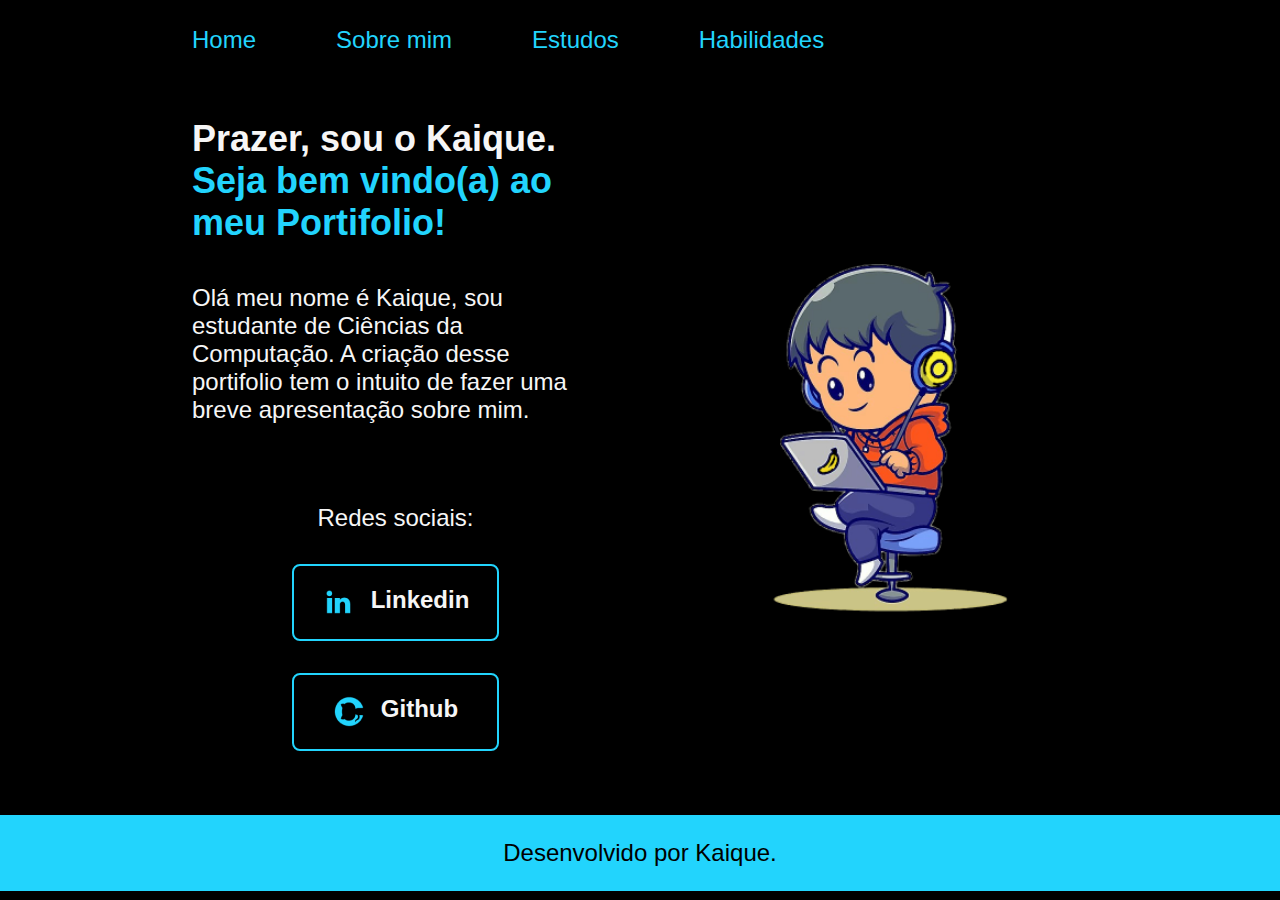
<file: index.html>
<!DOCTYPE html>
<html lang="pt-br">

<head>
    <meta charset="UTF-8">
    <meta http-equiv="X-UA-Compatible" content="IE=edge">
    <meta name="viewport" content="width=device-width, initial-scale=1.0">
    <title>Portifolio | Kaique Pereira</title>
    <link rel="stylesheet" href="./styles/style.css">
</head>

<body>
    <header class="cabecalho">
        <nav class="cabecalho__menu">
            <a class="cabecalho__link" href="index.html">Home</a>
            <a class="cabecalho__link" href="about.html">Sobre mim</a>
            <a class="cabecalho__link" href="estudos.html">Estudos</a>
            <a class="cabecalho__link" href="habilidades.html">Habilidades</a>
        </nav>
    </header>
    <main class="apresentacao">
        <section class="conteudo">
            <h1 class="titulo">Prazer, sou o Kaique. <br>
                <strong class="Destaque-Titulo">Seja bem vindo(a) ao meu Portifolio!</strong>
            </h1>
            <p class="paragrafo">Olá meu nome é Kaique, sou estudante de Ciências da Computação. A criação desse
                portifolio tem o intuito de fazer uma breve apresentação sobre mim.
            <p>
            <div class="links">
                <h2 class="subtitulos-links">Redes sociais: </h2>
                <a class="link" href="https://www.linkedin.com/in/kaique-pereira-/">
                    <img src="./imagens/linkedin.png" alt="Simbolo do linkedin"> Linkedin
                </a>
                <a class="link" href="https://github.com/KaiqueP14">
                    <img src="./imagens/github.png" alt=""> Github
                </a>
            </div>
        </section>
        <img class="pc" src="./imagens/pc2.png" alt="Homem no Computador">
    </main>
    <footer class="rodape">
        <p>Desenvolvido por Kaique.</p>
    </footer>
</body>

</html>
</file>
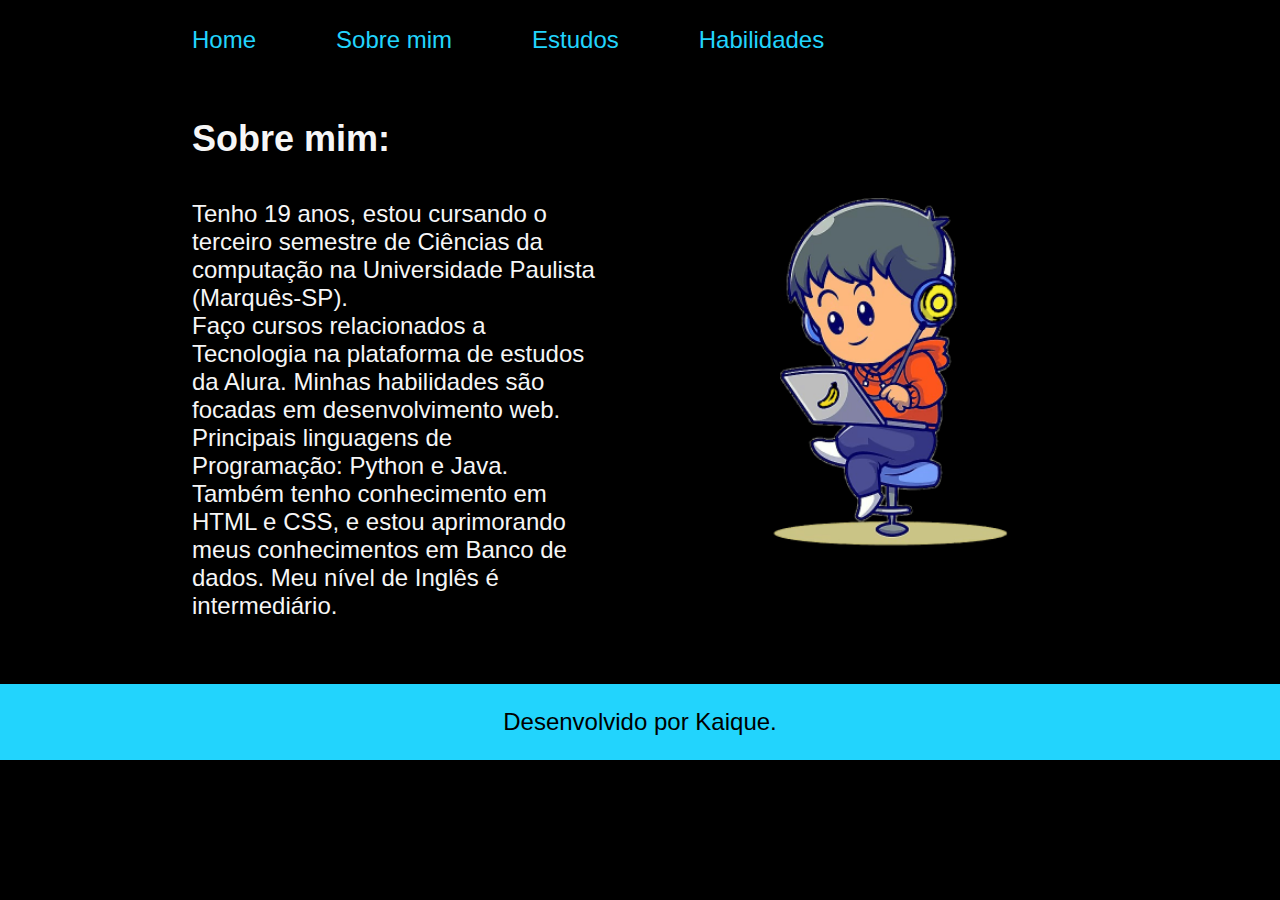
<file: about.html>
<!DOCTYPE html>
<html lang="pt-br">

<head>
    <meta charset="UTF-8">
    <meta http-equiv="X-UA-Compatible" content="IE=edge">
    <meta name="viewport" content="width=device-width, initial-scale=1.0">
    <title>Portifolio | Kaique Pereira</title>
    <link rel="stylesheet" href="./styles/style.css">
</head>

<body>
    <header class="cabecalho">
        <nav class="cabecalho__menu">
            <a class="cabecalho__link" href="index.html">Home</a>
            <a class="cabecalho__link" href="about.html">Sobre mim</a>
            <a class="cabecalho__link" href="estudos.html">Estudos</a>
            <a class="cabecalho__link" href="habilidades.html">Habilidades</a>
        </nav>
    </header>

    <main class="apresentacao">
        <section class="conteudo">
            <h1 class="titulo">Sobre mim:</h1>
            <p class="paragrafo">
                Tenho 19 anos, estou cursando o terceiro semestre de Ciências da computação na Universidade Paulista
                (Marquês-SP).<br>
                Faço cursos relacionados a Tecnologia na plataforma de estudos da Alura. Minhas habilidades são focadas
                em desenvolvimento web. Principais linguagens de Programação: Python e Java.<br> Também tenho
                conhecimento em HTML e CSS, e estou aprimorando meus conhecimentos em Banco de dados.
                Meu nível de Inglês é intermediário.
            </p>
        </section>
        <img class="pc" src="./imagens/pc2.png" alt="Homem no computador">
    </main>

    <footer class="rodape">
        <p>Desenvolvido por Kaique.</p>
    </footer>
</body>

</html>
</file>
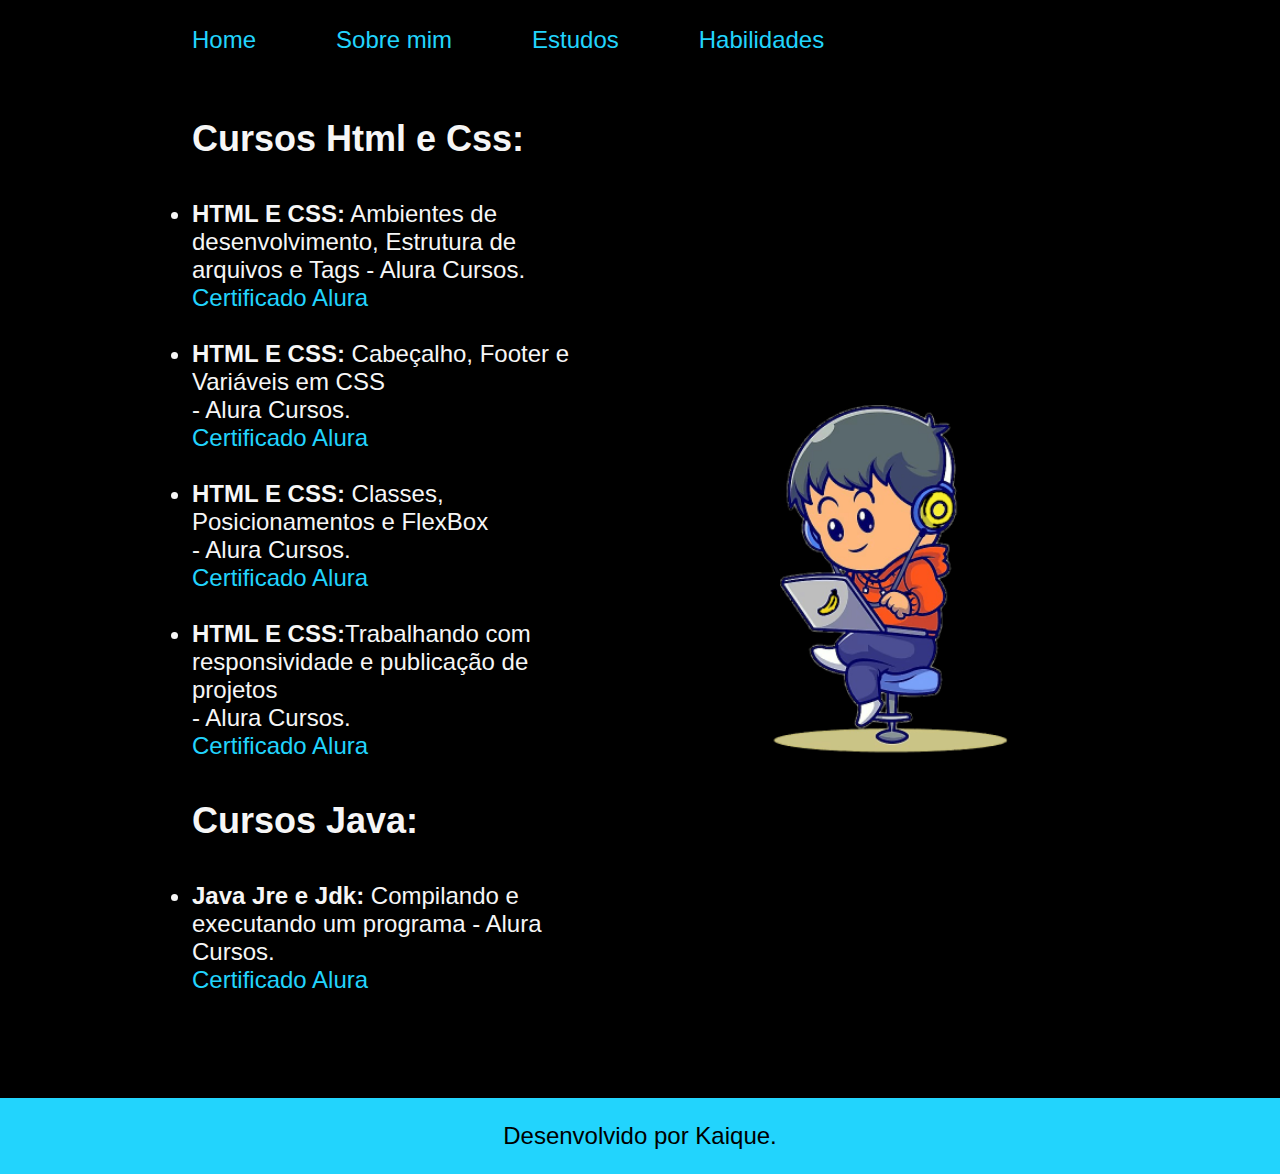
<file: estudos.html>
<!DOCTYPE html>
<html lang="pt-br">

<head>
    <meta charset="UTF-8">
    <meta http-equiv="X-UA-Compatible" content="IE=edge">
    <meta name="viewport" content="width=device-width, initial-scale=1.0">
    <title>Portifolio | Kaique Pereira</title>
    <link rel="stylesheet" href="./styles/style.css">
</head>

<body>
    <header class="cabecalho">
        <nav class="cabecalho__menu">
            <a class="cabecalho__link" href="index.html">Home</a>
            <a class="cabecalho__link" href="about.html">Sobre mim</a>
            <a class="cabecalho__link" href="estudos.html">Estudos</a>
            <a class="cabecalho__link" href="habilidades.html">Habilidades</a>
        </nav>
    </header>
    <main class="apresentacao">
        <section class="conteudo">
            <h1 class="titulo">Cursos Html e Css:
            </h1>
            <div class="paragrafo">
                <ul>
                    <li> <strong> HTML E CSS:</strong> Ambientes de desenvolvimento, Estrutura de arquivos e Tags -
                        Alura Cursos. <br> <a
                            href="https://cursos.alura.com.br/certificate/b3e7faac-ea6b-47c3-87a9-d6ab17b9e9c2">Certificado
                            Alura</a></li> <br>
                    <li> <strong>HTML E CSS:</strong> Cabeçalho, Footer e Variáveis em CSS <br> - Alura Cursos. <br> <a
                            href="https://cursos.alura.com.br/certificate/8ff5063e-c54f-40bd-af7a-b615d4ee44ff">Certificado
                            Alura</a></li> <br>
                    <li> <strong>HTML E CSS:</strong> Classes, Posicionamentos e FlexBox <br> - Alura Cursos. <br> <a
                            href="https://cursos.alura.com.br/certificate/f1da5a4b-e868-429f-8fe9-0a822654fb52">Certificado
                            Alura</a></li> <br>
                    <li> <strong>HTML E CSS:</strong>Trabalhando com responsividade e publicação de projetos <br> -
                        Alura Cursos. <br> <a
                            href="https://cursos.alura.com.br/certificate/d3dce09c-2fe1-440f-be80-395c8f4475d6">Certificado
                            Alura</a></li>
                </ul>
            </div>
            <h2 class="titulo">Cursos Java: </h2>

            <div class="paragrafo">
                <ul>
                    <li> <strong>Java Jre e Jdk:</strong> Compilando e executando um programa - Alura Cursos. <br> <a
                            href="https://cursos.alura.com.br/certificate/64a18986-0997-4748-9a13-3a03a225c8a3">Certificado
                            Alura </a>
                </ul>
            </div>
            </p>
        </section>
        <img class="pc" src="./imagens/pc2.png" alt="Homem no computador">
    </main>
    <footer class="rodape">
        <p>Desenvolvido por Kaique.</p>
    </footer>
</body>

</html>
</file>
<file: styles/style.css>
:root {
     --cor-primaria:black ;
     --cor-secundaria: #F6F6F6;
     --cor-terciaria: #22D4FD;
     --cor-hover: #3f4e4f;

     --fonte-primaria: 'Krona-One', sans-serif;
     --fonte-secundaria: 'Montserrat', sans-serif;
 }

 * {
     margin: 0;
     padding: 0;
 }

 body {
     box-sizing: border-box;
     background-color: var(--cor-primaria);
     color: var(--cor-secundaria);
 }

 .cabecalho {
     padding: 2% 0% 0% 15%;
 }

 .cabecalho__menu {
     display: flex;
     gap: 80px;
 }

 .cabecalho__link {
     font-family: var(--fonte-secundaria);
     font-size: 1.5rem;
     font-weight: 400;
     color: var(--cor-terciaria);
     text-decoration: none;
 }

 .Destaque-Titulo {
     color: var(--cor-terciaria);
 }

 .apresentacao {
     padding: 5% 15%;
     display: flex;
     align-items: center;
     justify-content: space-between;
     gap: 82px;
 }

 .conteudo {
     width: 50%;
     display: flex;
     flex-direction: column;
     gap: 40px;
 }

 .titulo {
     font-size: 2.25rem;
     font-family: var(--fonte-primaria);
     ;
 }

 .paragrafo {
     font-size: 1.5rem;
     font-family: var(--fonte-secundaria);
 }

 .links {
     display: flex;
     justify-content: space-between;
     flex-direction: column;
     align-items: center;
     gap: 32px;
 }

 .subtitulos-links {
     font-family: var(--fonte-primaria);
     ;
     font-weight: 400;
     font-size: 1.5rem;
 }

 .link {
     display: flex;
     justify-content: center;
     gap: 16px;
     border: 2px solid var(--cor-terciaria);
     width: 50%;
     text-align: center;
     border-radius: 8px;
     font-size: 1.5rem;
     font-weight: 600;
     padding: 20.5px 0;
     text-decoration: none;
     color: var(--cor-secundaria);
     font-family: var(--fonte-secundaria);
     ;
 }

 .link:hover {
     background-color: var(--cor-hover);
     padding: 3%;
 }

 .rodape {
     padding: 24px;
     color: var(--cor-primaria);
     background-color: var(--cor-terciaria);
     text-align: center;
     font-family: var(--fonte-secundaria);
     ;
     font-size: 1.5rem;
     font-weight: 400;
 }

 .paragrafo a {
     text-decoration: none;
     color: var(--cor-terciaria);
 }

 .pc {
     width: 50%;
 }

 @media (max-width: 1100px) {
     .cabecalho {
         padding: 10%;
     }

     .cabecalho__menu {
         justify-content: center;
     }

     .apresentacao {
         flex-direction: column-reverse;
         padding: 5%;
     }

     .conteudo {
        width: auto;
     }
 }

.icons {
    width: 20%;
}
</file>
